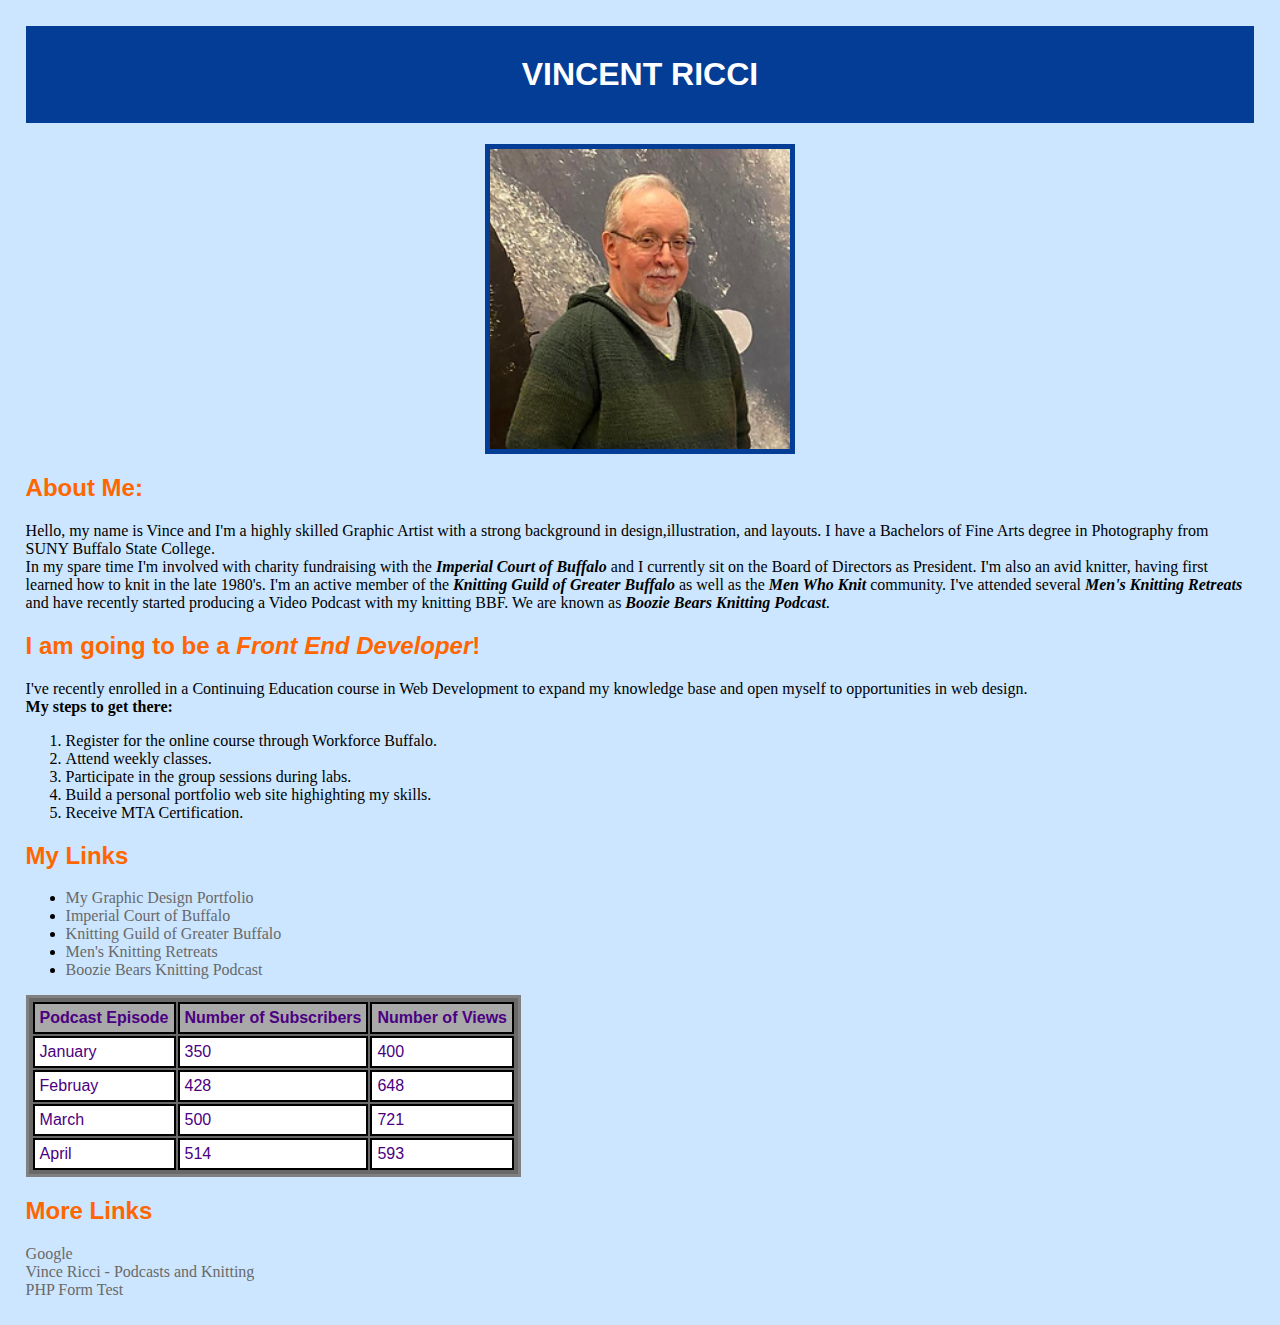
<file: week_1_intro_to_html/index.html>
<!DOCTYPE html>

<head>
	<title>Vincent Ricci Full Stack Developer</title>
	<link rel="stylesheet" href="css/vince_ricci.css" />
</head>

<body>
	<div name="header">
		<h1 style="background-color: #033d96;
		color: white;
		padding: 30px;
		text-align: center;
		font-family: Arial, Helvetica, sans-serif;
		font-style: bold;
		text-transform: uppercase;
		">Vincent Ricci</h1>
	</div>
	<div id="photo">
		<img src="img/vinceHoodie.jpeg" alt="Vince wearing a hoodie" width="300">
	</div>
	<div name="intro">
		<h2>About Me:</h2>
		<p>Hello, my name is Vince and I'm a highly skilled Graphic Artist with a strong background in
			design,illustration, and layouts. I have a Bachelors of Fine Arts degree in Photography from SUNY Buffalo
			State College.
			<br />
			In my spare time I'm involved with charity fundraising with the <em>Imperial Court of Buffalo</em> and I
			currently sit on the Board of Directors as President. I'm also an avid knitter, having first learned how to
			knit in the late 1980's. I'm an active member of the <em>Knitting Guild of Greater Buffalo</em> as well as
			the <em>Men Who Knit</em> community. I've attended several <em>Men's Knitting Retreats</em> and have
			recently started producing a Video Podcast with my knitting BBF. We are known as <em>Boozie Bears Knitting
				Podcast</em>.
		</p>
	</div>
	<div name="ordered list">
		<h2>I am going to be a <em>Front End Developer</em>!</h2>
		<p>I've recently enrolled in a Continuing Education course in Web Development to expand my knowledge base and
			open myself to opportunities in web design.
			<br />
			<strong>My steps to get there:</strong>
		<ol>
			<li>Register for the online course through Workforce Buffalo.</li>
			<li>Attend weekly classes.</li>
			<li>Participate in the group sessions during labs.</li>
			<li>Build a personal portfolio web site highighting my skills.</li>
			<li>Receive MTA Certification.</li>
		</ol>
		</p>
	</div>
	<div id="unordered_list">
		<h2>My Links</h2>
		<ul>
			<li><a href="https://vincent-ricci-graphics.myportfolio.com/" target="_blank">My Graphic Design
					Portfolio</a>
			</li>
			<li><a href="https://imperialcourtofbuffalo.com/" target="_blank">Imperial Court of Buffalo</a>
			</li>
			<li><a href="https://buffaloknittingguild.com/" target="_blank">Knitting Guild of Greater Buffalo</a>
			</li>
			<li><a href="https://mensknittingretreat.com/" target="_blank">Men's Knitting Retreats</a>
			</li>
			<li><a href="https://www.youtube.com/channel/UCP6EbdLHUNq3vqjdtgeV_BQ" target="_blank">Boozie Bears Knitting
					Podcast</a></li>
		</ul>
	</div>
	<div id="table">
		<table>
			<thead>
				<th>
					Podcast Episode
				</th>
				<th>
					Number of Subscribers
				</th>
				<th>
					Number of Views
				</th>
			</thead>
			<tbody>
				<tr>
					<td>January</td>
					<td>350</td>
					<td>400</td>
				</tr>
				<tr>
					<td>Februay</td>
					<td>428</td>
					<td>648</td>
				</tr>
				<tr>
					<td>March</td>
					<td>500</td>
					<td>721</td>
				</tr>
				<tr>
					<td>April</td>
					<td>514</td>
					<td>593</td>
				</tr>
			</tbody>
		</table>
	</div>
	<div class="morelinks">
		<h2>More Links</h2>
		<a href="https://www.google.com/">Google</a><br />
		<a href="podcasts.html">Vince Ricci - Podcasts and Knitting</a><br/>
		<a href="form_test.php">PHP Form Test</a>
	</div>
</body>

</html>
</file>
<file: week_1_intro_to_html/css/vince_ricci.css>
/* Main CSS */
body{
    margin: 2%;
    background-color: #CCE6FF;
}
#photo{
    display: block;
    margin: auto;
    width: 300px;
    height: 300px;
    border: 5px solid #033d96;
}
h2{
    color: #FF6600;
    font-family: Arial, Helvetica, sans-serif;
}	
em{
    font-weight: bold;
}
a{
    color:dimgrey;
    text-decoration: none;
}
a:hover{
    color: black;
    font-weight: 600;
}
#table table{
    color: indigo;
    font-family: Arial, Helvetica, sans-serif;
    border-style: solid;
    background-color: dimgrey;
    padding: 2px;
}
#table td{
    border: 2px solid black;
    padding: 5px;
    background-color: white;
}
#table th{
    border: 2px solid black;
    padding: 5px;
    background-color: darkgrey;
}
.morelinks h2{
    font-family: Arial, Helvetica, sans-serif;
    font-weight: 800;
    }
#podcasts a{
    flex: 33%;
    padding: 10px;
    margin: auto;
}
#knitting a{
    flex: 33%;
    padding: 10px;
    margin: auto;
}
</file>
